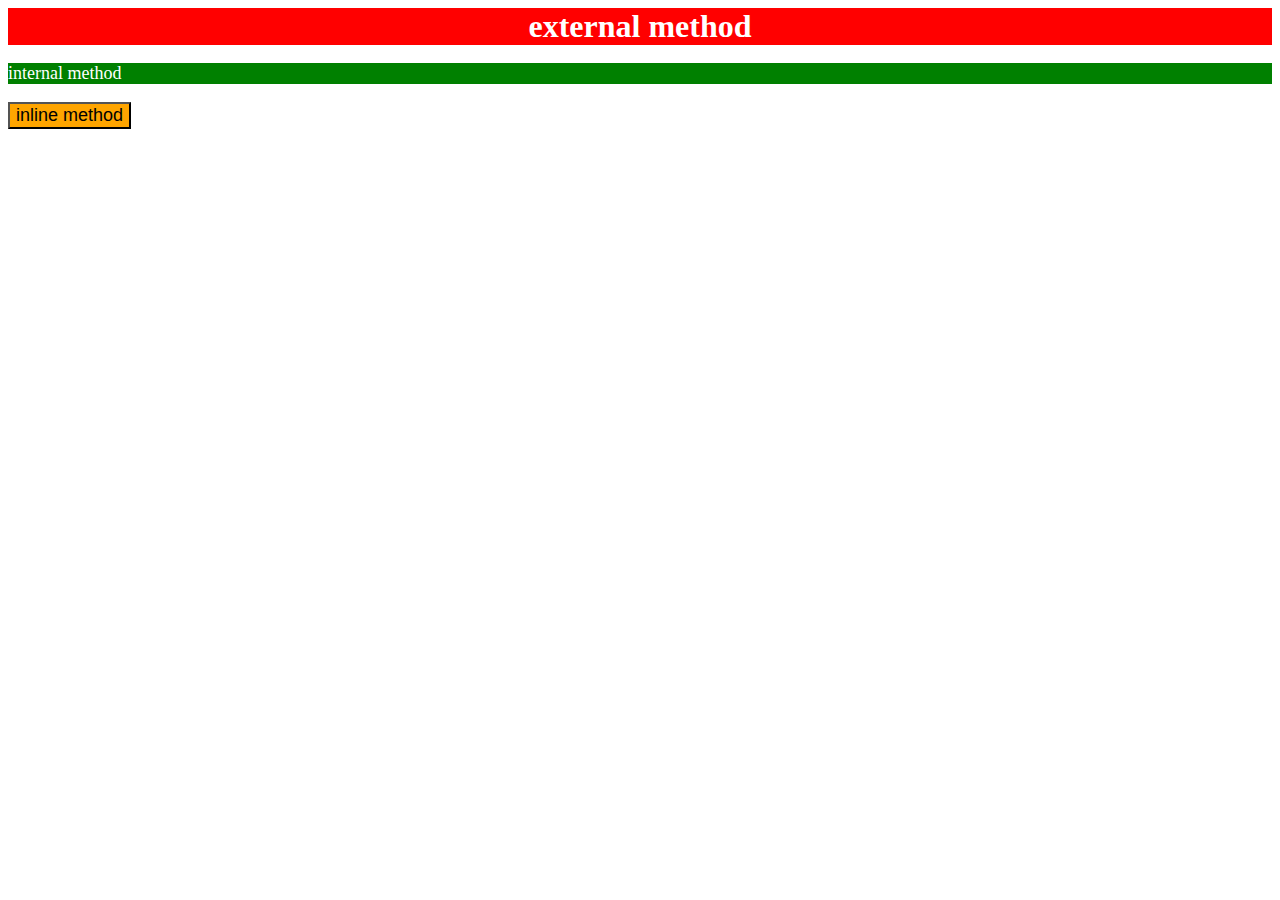
<file: foundations/01-css-methods/index.html>
<!DOCTYPE html>
<html lang="en">
  <head>
    <meta charset="UTF-8">
    <meta http-equiv="X-UA-Compatible" content="IE=edge">
    <meta name="viewport" content="width=device-width, initial-scale=1.0">
    <title>Methods for Adding CSS</title>
    <link rel="stylesheet" href="style.css">
    <style>
      p {
    color: white;
    background-color: green;
    font-size: 18px;}
    </style>
  </head>
  <body>
    <div class="external">external method</div>
    <p>internal method</p>
    <button style="background-color: orange; font-size: 18px;">inline method</button>
  </body>
</html>
</file>
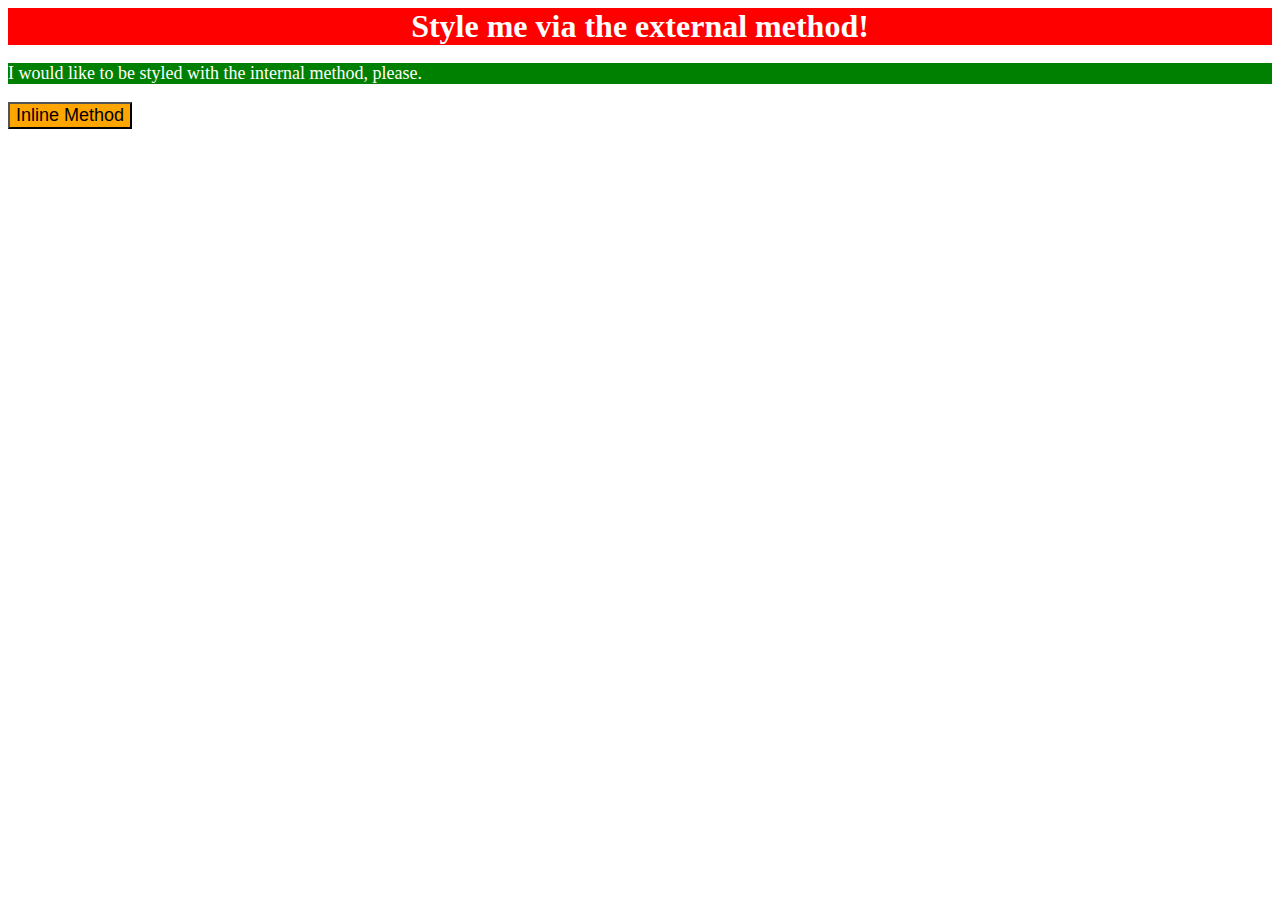
<file: foundations/intro-to-css/01-css-methods/index.html>
<!DOCTYPE html>
<html lang="en">
  <head>
    <meta charset="UTF-8">
    <meta http-equiv="X-UA-Compatible" content="IE=edge">
    <meta name="viewport" content="width=device-width, initial-scale=1.0">
    <title>Methods for Adding CSS</title>
    <link rel="stylesheet" href="style.css">
    <style>
      p {
        color: white;
        background-color: green;
        font-size: 18px;
      }
    </style>
  </head>
  <body>
    <div>Style me via the external method!</div>
    <p>I would like to be styled with the internal method, please.</p>
    <button style="background-color:orange; font-size: 18px ;">Inline Method</button>
  </body>
</html>
</file>
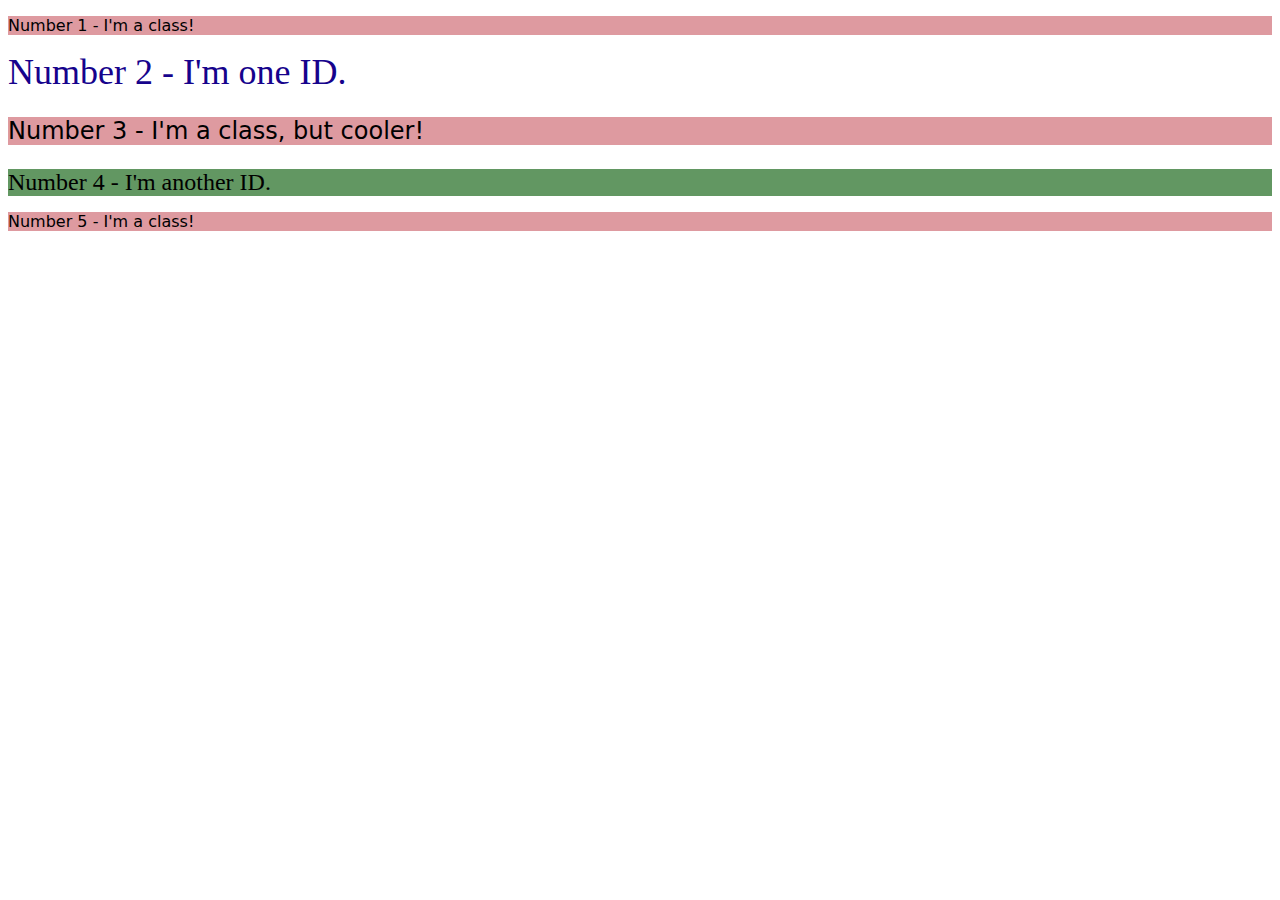
<file: foundations/intro-to-css/02-class-id-selectors/index.html>
<!DOCTYPE html>
<html lang="en">
  <head>
    <meta charset="UTF-8">
    <meta http-equiv="X-UA-Compatible" content="IE=edge">
    <meta name="viewport" content="width=device-width, initial-scale=1.0">
    <title>Class and ID Selectors</title>
    <link rel="stylesheet" href="style.css">
  </head>
  <body>
    <p class="red">Number 1 - I'm a class!</p>
    <div id="blue">Number 2 - I'm one ID.</div>
    <p class="red big">Number 3 - I'm a class, but cooler!</p>
    <div class="big green-background">Number 4 - I'm another ID.</div>
    <p class="red">Number 5 - I'm a class!</p>
  </body>
</html>
</file>
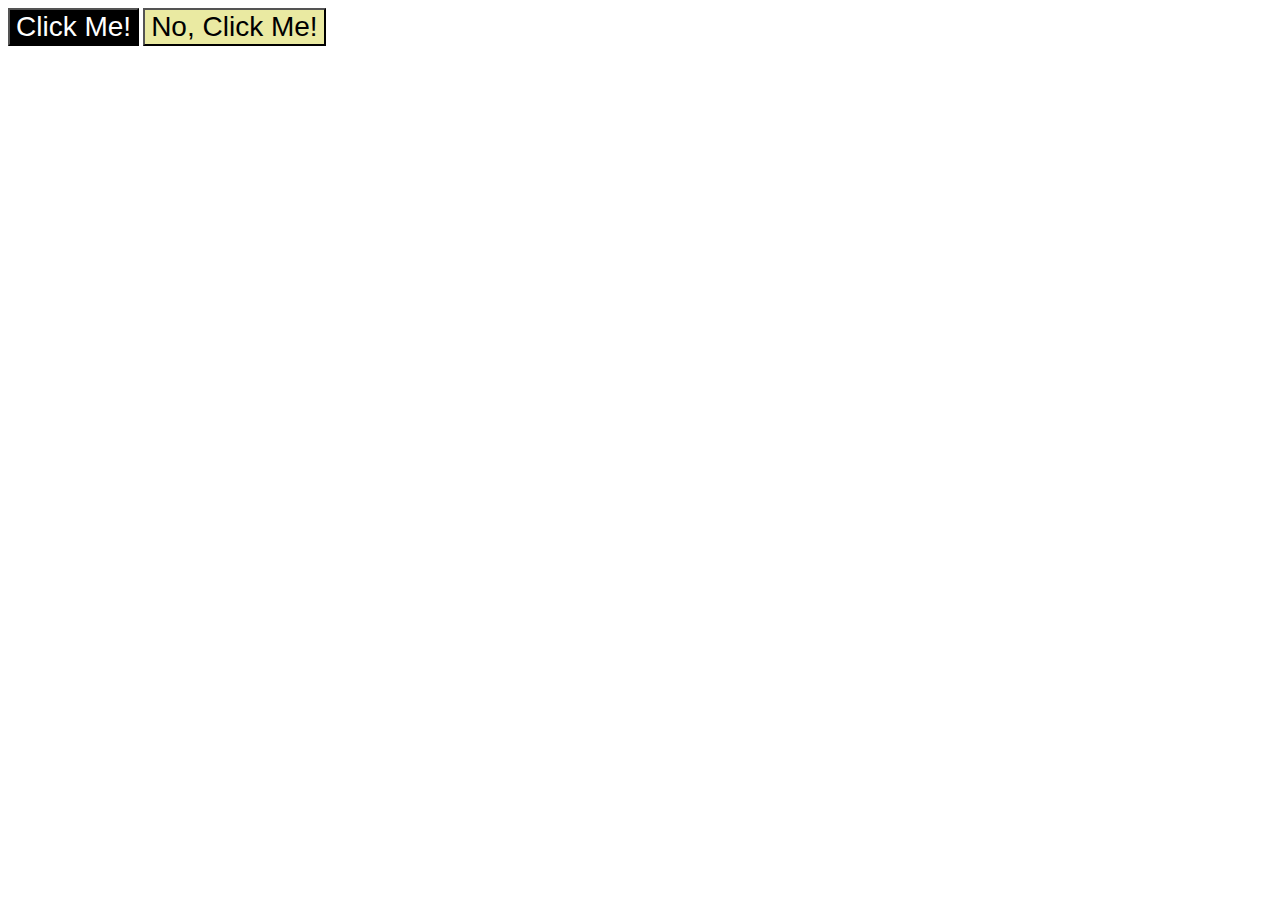
<file: foundations/intro-to-css/03-grouping-selectors/index.html>
<!DOCTYPE html>
<html lang="en">
  <head>
    <meta charset="UTF-8">
    <meta http-equiv="X-UA-Compatible" content="IE=edge">
    <meta name="viewport" content="width=device-width, initial-scale=1.0">
    <title>Grouping Selectors</title>
    <link rel="stylesheet" href="style.css">
  </head>
  <body>
    <button class="first">Click Me!</button>
    <button class="second">No, Click Me!</button>
  </body>
</html>
</file>
<file: foundations/01-css-methods/style.css>
.external {
    color: white;
    background-color: red;
    font-size: 32px;
    font-weight: bold;
    text-align: center;
  }
</file>
<file: foundations/intro-to-css/01-css-methods/style.css>
div {
    background-color: red;
    color: white;
    font-size: 32px;
    text-align: center;
    font-weight: bold;
}
</file>
<file: foundations/intro-to-css/02-class-id-selectors/style.css>
.red {
    background-color: #de9aa0;
    font-family: Verdana, "DejaVu Sans", sans-serif;
}

#blue {
    color: #16038c;
    font-size: 36px;
}

.big {
    font-size: 24px;
}

.green-background {
    background-color: #629762;
}
</file>
<file: foundations/intro-to-css/03-grouping-selectors/style.css>
.first {

    background-color: #000000;
    color: #ffffff;

}

.second {

    background-color: #eaeaa2;
}

.first,
.second {
    font-size: 28px;
    font-family: Helvetica, "Times New Roman", sans-serif;
}
</file>
